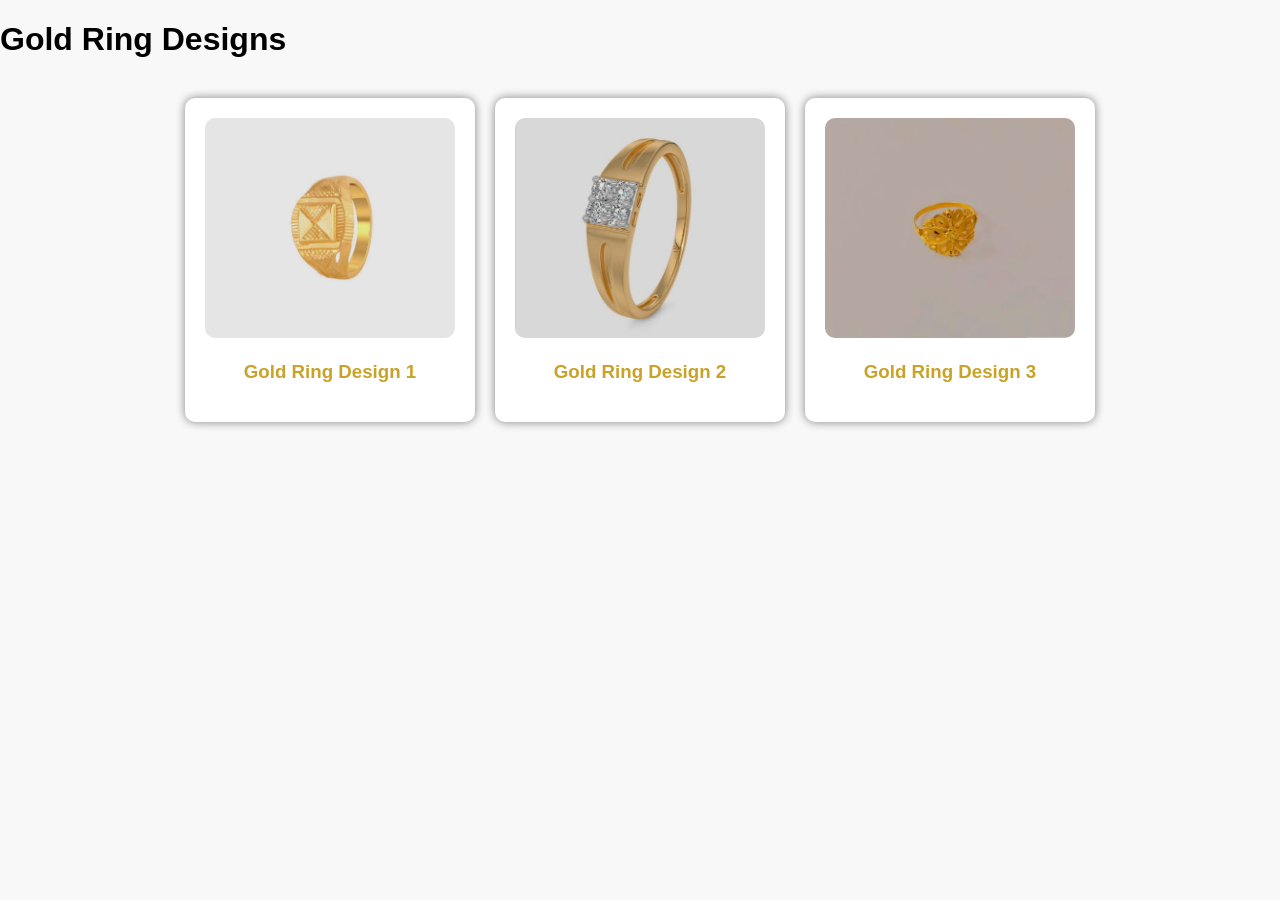
<file: gold-ring.html>
<!DOCTYPE html>
<html lang="en">
<head>
    <meta charset="UTF-8">
    <title>Gold Ring Designs</title>
    <link rel="stylesheet" href="style.css">
</head>
<body>

<h1>Gold Ring Designs</h1>

<div class="products">

    <div class="card">
        <img src="gold-ring1.jpg.jpeg" alt="Gold Ring 1">
        <h3>Gold Ring Design 1</h3>
    </div>

    <div class="card">
       <img src="gold-ring2.jpg.jpeg" alt="Gold Ring 2">
        <h3>Gold Ring Design 2</h3>
    </div>

    <div class="card">
  <img src="gold-ring3.jpg.jpeg" alt="Gold Ring 3">
        <h3>Gold Ring Design 3</h3>
    </div>

</div>

</body>
</html>
</file>
<file: style.css>
body{
    margin:0;
    font-family:Arial,sans-serif;
    background:#f8f8f8;
}

header{
    background:#c9a227;
    color:white;
    text-align:center;
    padding:25px;
}

nav{
    background:black;
    text-align:center;
    padding:15px;
}

nav a{
    color:white;
    text-decoration:none;
    margin:20px;
    font-size:18px;
}

nav a:hover{
    color:#c9a227;
}

section{
    text-align:center;
    padding:60px 20px;
}

h2{
    color:#c9a227;
}

p{
    font-size:20px;
}
.products {
    display: flex;
    justify-content: center;
    gap: 20px;
    margin-top: 40px;
}

.card {
    background: white;
    padding: 20px;
    width: 250px;
    border-radius: 10px;
    box-shadow: 0 0 10px gray;
    text-align: center;
}

.card h3 {
    color: #c9a227;
}
.card img{
    width: 100%;
    height: 220px;
    object-fit: cover;
    border-radius: 10px;
}
.about{
    background:#f8f8f8;
    padding:50px 20px;
    text-align:center;
}

.about h2{
    color:#d4af37;
    margin-bottom:15px;
    font-size:32px;
}

.about p{
    color:#555;
    font-size:18px;
    max-width:700px;
    margin:auto;
    line-height:1.8;
}
.whatsapp{
    position:fixed;
    bottom:20px;
    right:20px;
    background:#25D366;
    color:white;
    padding:12px 18px;
    text-decoration:none;
    border-radius:30px;
    font-weight:bold;
    box-shadow:0 0 10px rgba(0,0,0,0.3);
}

.whatsapp:hover{
    background:#1ebc59;
}
.call-btn{
    position:fixed;
    bottom:80px;
    right:20px;
    background:#007BFF;
    color:white;
    padding:12px 18px;
    text-decoration:none;
    border-radius:30px;
    font-weight:bold;
    box-shadow:0 0 10px rgba(0,0,0,0.3);
}

.call-btn:hover{
    background:#0056b3;
}
footer{
    background:#222;
    color:white;
    text-align:center;
    padding:20px;
    margin-top:30px;
}
.card{
    transition:0.3s;
}

.card:hover{
    transform:translateY(-8px);
    box-shadow:0 8px 20px rgba(0,0,0,0.3);
}

img{
    border-radius:10px;
}
footer{
    background:#222;
    color:white;
    text-align:center;
    padding:20px;
    margin-top:40px;
}

footer p{
    margin:5px 0;
}
.hero{
    background:linear-gradient(to right,#d4af37,#f7d774);
    color:white;
    text-align:center;
    padding:80px 20px;
}

.hero h2{
    font-size:40px;
    margin-bottom:15px;
}

.hero p{
    font-size:20px;
    margin-bottom:20px;
}

.shop-btn{
    background:#222;
    color:white;
    padding:12px 25px;
    text-decoration:none;
    border-radius:30px;
    font-weight:bold;
}

.shop-btn:hover{
    background:#444;
}
footer{
    background:#222;
    color:white;
    text-align:center;
    padding:20px;
    margin-top:40px;
}

footer p{
    margin:5px 0;
    font-size:16px;
}
.card{
    transition:0.3s;
    cursor:pointer;
}

.card:hover{
    transform:translateY(-10px);
    box-shadow:0 10px 25px rgba(0,0,0,0.3);
}

img{
    transition:0.3s;
}

img:hover{
    transform:scale(1.05);
}
</file>
